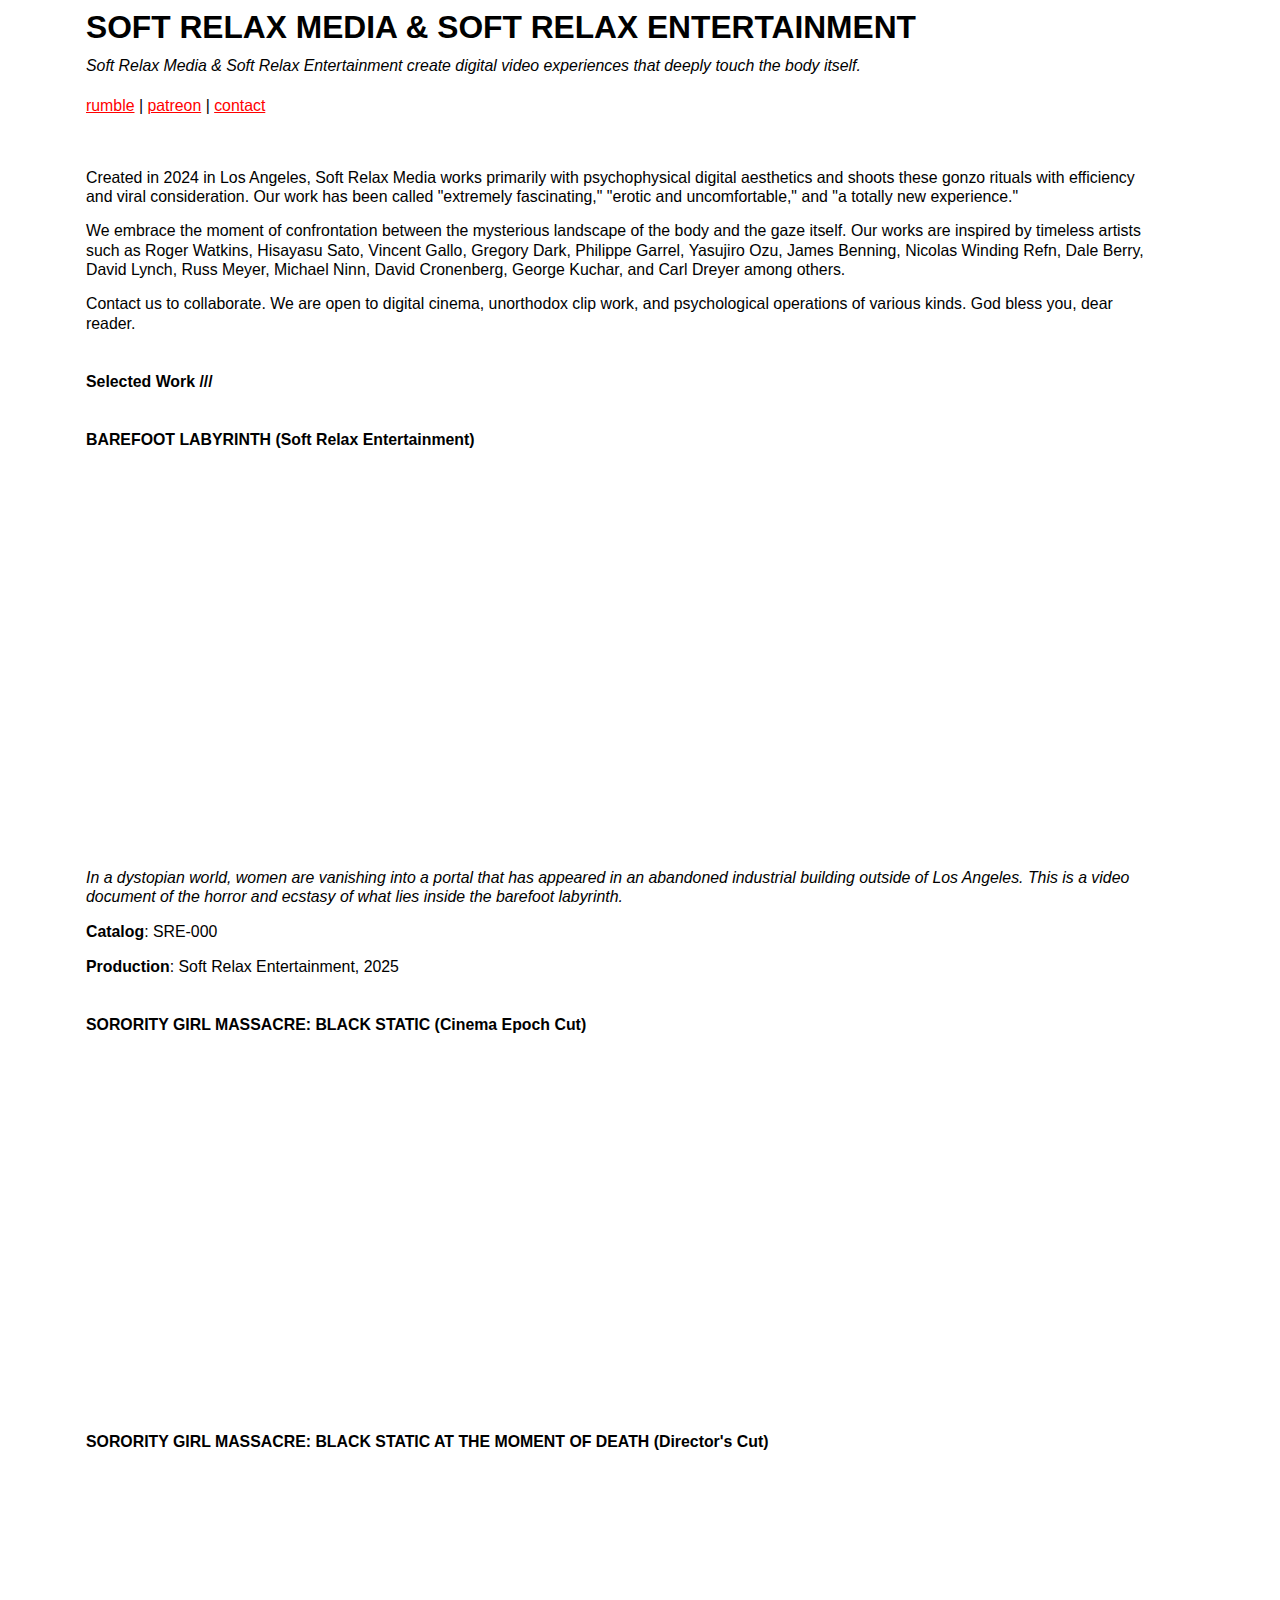
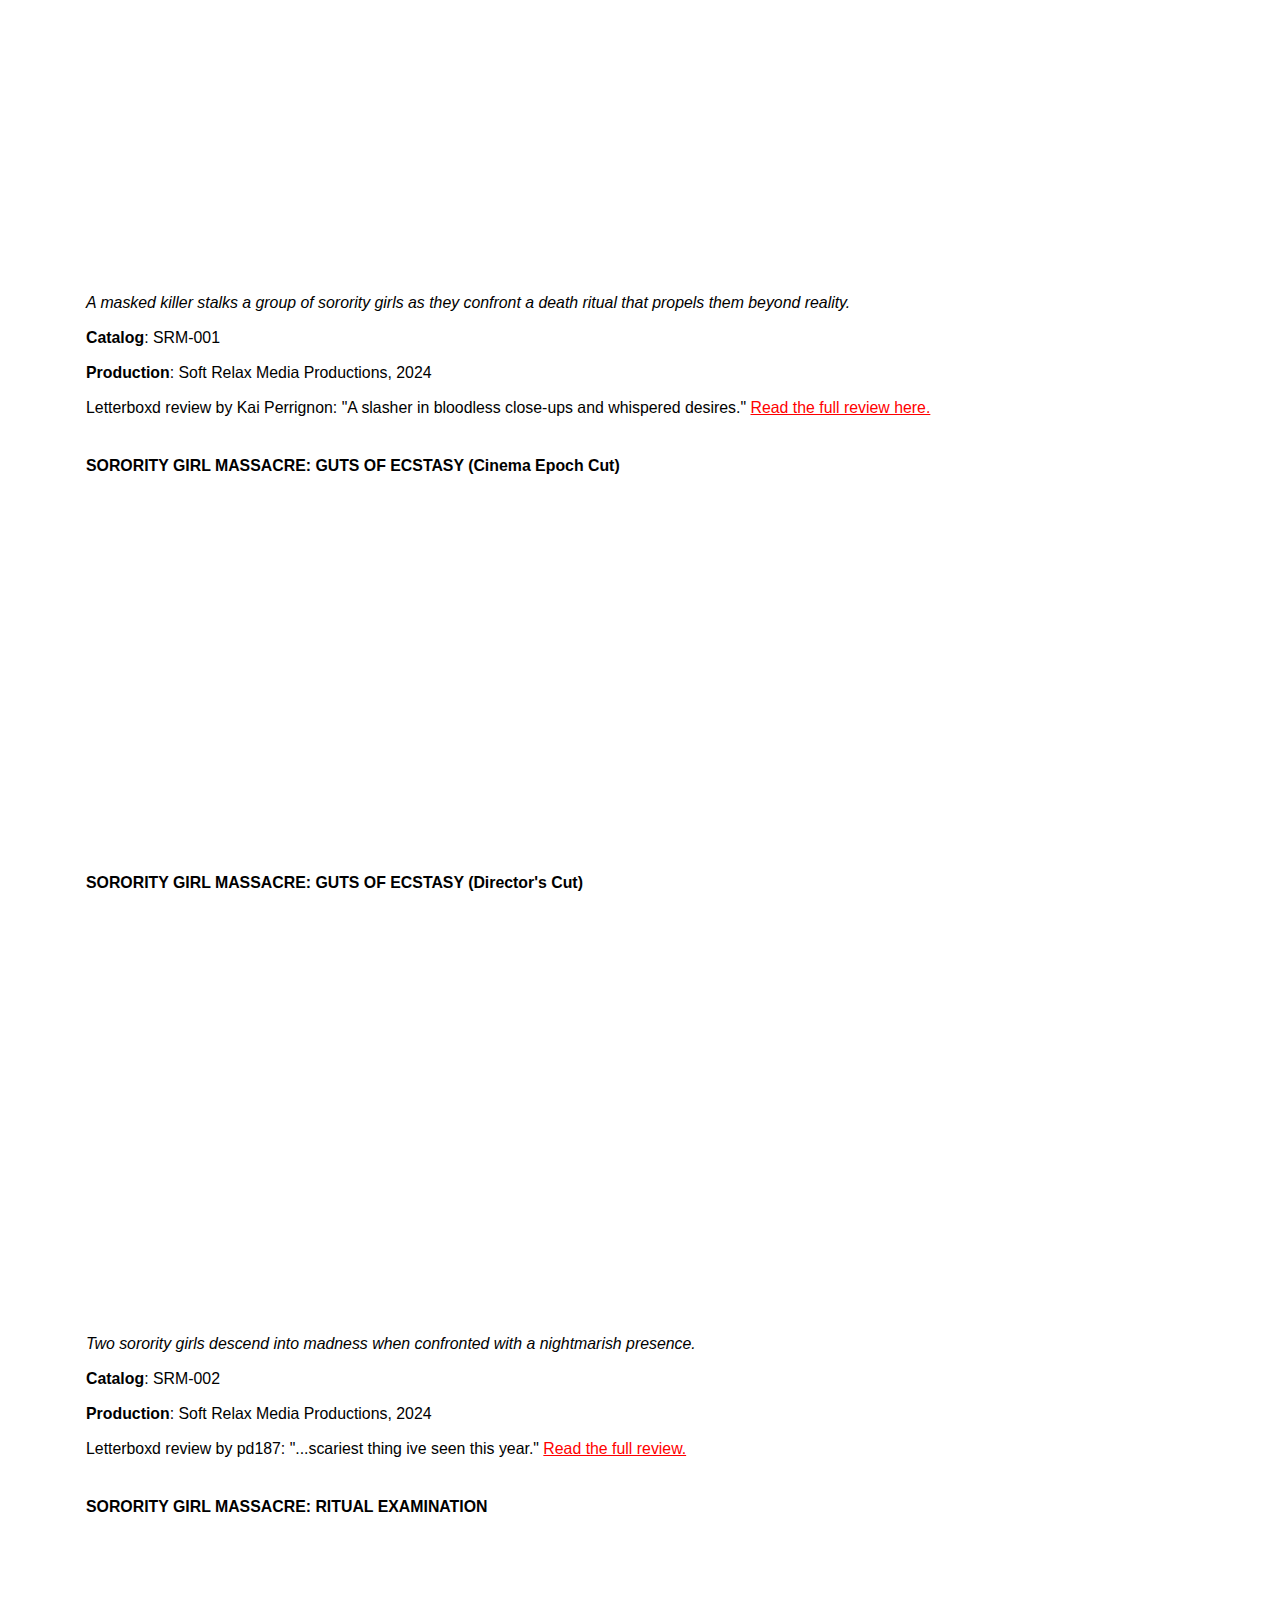
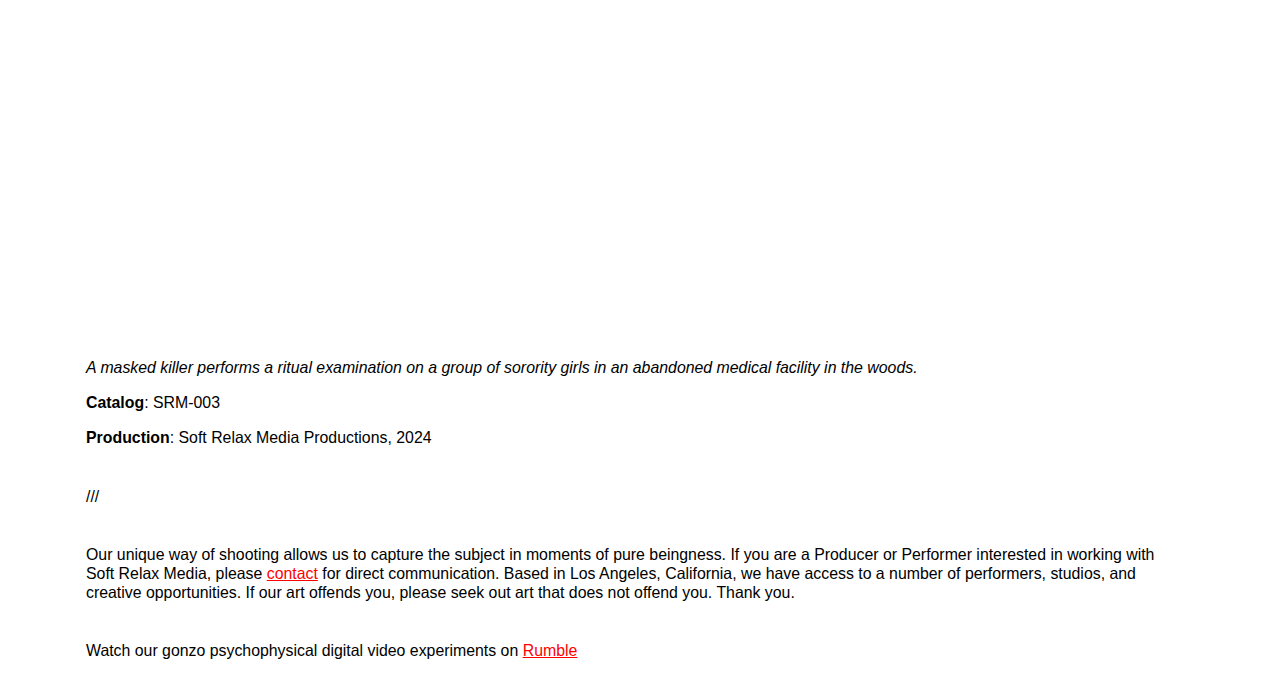
<file: index.html>
<!DOCTYPE html>
<html>
<head>
  <title>Soft Relax Media</title>
  <meta name="description" content="Soft Relax Media, indie movies, body horror movies, slasher movies, psychophysical, Soft Relax Media Productions, Sorority Girl Massacre, horror movies, dreamcore, weirdcore, weird clips, relaxing ASMR, soft ASMR, indie horror movies, psychosexual movies">
  <meta name="robots" content="index, follow">
  <link rel="stylesheet" type="text/css" href="mystyle.css">
  <link rel="canonical" href="https://softrelaxmedia.com" />
  <link rel="icon" href="srm-image-7-favicon-size.png">
</head>
<body>
<h1><strong>SOFT RELAX MEDIA & SOFT RELAX ENTERTAINMENT</strong></h1>
<p><i>Soft Relax Media & Soft Relax Entertainment create digital video experiences that deeply touch the body itself.</i></p>
<h4><p><a href="https://rumble.com/softrelaxmedia" target="_blank" rel="noopener noreferrer">rumble</a> | <a href="https://patreon.com/softrelaxmedia" target="_blank" rel="noopener noreferrer">patreon</a> | <a href="mailto:softrelaxmedia@gmail.com">contact</a></p>
    <br>
    <br>
  <p>Created in 2024 in Los Angeles, Soft Relax Media works primarily with psychophysical digital aesthetics and shoots these gonzo rituals with efficiency and viral consideration. Our work has been called "extremely fascinating," "erotic and uncomfortable," and "a totally new experience."</p>
  <p>We embrace the moment of confrontation between the mysterious landscape of the body and the gaze itself. Our works are inspired by timeless artists such as Roger Watkins, Hisayasu Sato, Vincent Gallo, Gregory Dark, Philippe Garrel, Yasujiro Ozu, James Benning, Nicolas Winding Refn, Dale Berry, David Lynch, Russ Meyer, Michael Ninn, David Cronenberg, George Kuchar, and Carl Dreyer among others.</p>
  <p>Contact us to collaborate. We are open to digital cinema, unorthodox clip work, and psychological operations of various kinds. God bless you, dear reader.</p>

<br>
  <p><b>Selected Work ///</b></p>
  <br>
  <p><b>BAREFOOT LABYRINTH (Soft Relax Entertainment)</b></p>
  <br>
  <p><iframe class="rumble" width="640" height="360" src="https://rumble.com/embed/v6pf72x/?pub=3an0fk" frameborder="0" allowfullscreen></iframe>
  <br>
  <p><i>In a dystopian world, women are vanishing into a portal that has appeared in an abandoned industrial building outside of Los Angeles. This is a video document of the horror and ecstasy of what lies inside the barefoot labyrinth.</i></p>
  <p><b>Catalog</b>: SRE-000</p>
  <p><b>Production</b>: Soft Relax Entertainment, 2025</p>
  <br>
  <p><b>SORORITY GIRL MASSACRE: BLACK STATIC (Cinema Epoch Cut)</b></p>
  <br>
  <p><iframe width="560" height="315" src="https://www.youtube.com/embed/on3pC527N34?si=YllY6nkjqFXGFdHA" title="YouTube video player" frameborder="0" allow="accelerometer; autoplay; clipboard-write; encrypted-media; gyroscope; picture-in-picture; web-share" referrerpolicy="strict-origin-when-cross-origin" allowfullscreen></iframe></p>
  <br>
  <p><b>SORORITY GIRL MASSACRE: BLACK STATIC AT THE MOMENT OF DEATH (Director's Cut)</b></p>
  <br>
  <p><iframe class="rumble" width="640" height="360" src="https://rumble.com/embed/v56reo3/?pub=3an0fk" frameborder="0" allowfullscreen></iframe></p>
  <br>
  <p><i>A masked killer stalks a group of sorority girls as they confront a death ritual that propels them beyond reality.</i></p>
  <p><b>Catalog</b>: SRM-001</p>
  <p><b>Production</b>: Soft Relax Media Productions, 2024</p>
  <p>Letterboxd review by Kai Perrignon: "A slasher in bloodless close-ups and whispered desires." <a href="https://letterboxd.com/kaiamlegend/film/sorority-girl-massacre-black-static-at-the/">Read the full review here.</a></p>
  <br>
  <p><b>SORORITY GIRL MASSACRE: GUTS OF ECSTASY (Cinema Epoch Cut)</b></p>
  <br>
  <p><iframe width="560" height="315" src="https://www.youtube.com/embed/-Lg9FRyDJjc?si=sFJ9STaHrnzFrSeq" title="YouTube video player" frameborder="0" allow="accelerometer; autoplay; clipboard-write; encrypted-media; gyroscope; picture-in-picture; web-share" referrerpolicy="strict-origin-when-cross-origin" allowfullscreen></iframe></p>
  <br>
  <p><b>SORORITY GIRL MASSACRE: GUTS OF ECSTASY (Director's Cut)</b></p>
  <br>
  <p><iframe class="rumble" width="640" height="360" src="https://rumble.com/embed/v59ai6b/?pub=3an0fk" frameborder="0" allowfullscreen></iframe></p>
  <br>
  <p><i>Two sorority girls descend into madness when confronted with a nightmarish presence.</i></p>
  <p><b>Catalog</b>: SRM-002</p>
  <p><b>Production</b>: Soft Relax Media Productions, 2024</p>
  <p>Letterboxd review by pd187: "...scariest thing ive seen this year." <a href="https://letterboxd.com/pd187/film/sorority-girl-massacre-guts-of-ecstasy/">Read the full review.</a></p>
  <br>
   <p><b>SORORITY GIRL MASSACRE: RITUAL EXAMINATION</b></p>
  <br>
  <p><iframe class="rumble" width="640" height="360" src="https://rumble.com/embed/v5b9j3g/?pub=3an0fk" frameborder="0" allowfullscreen></iframe></p>
  <br>
  <p><i>A masked killer performs a ritual examination on a group of sorority girls in an abandoned medical facility in the woods.</i></p>
  <p><b>Catalog</b>: SRM-003</p>
  <p><b>Production</b>: Soft Relax Media Productions, 2024</p>
  <br>
  <p>///</p>
  <br>
  <p>Our unique way of shooting allows us to capture the subject in moments of pure beingness. If you are a Producer or Performer interested in working with Soft Relax Media, please <a href="mailto:softrelaxmedia@gmail.com">contact</a> for direct communication. Based in Los Angeles, California, we have access to a number of performers, studios, and creative opportunities. If our art offends you, please seek out art that does not offend you. Thank you.</p>
  <br>
  <p>Watch our gonzo psychophysical digital video experiments on <a href="https://rumble.com/register/srm2/" target="_blank" rel="noopener noreferrer">Rumble</a></p>
</body>
</html>
</file>
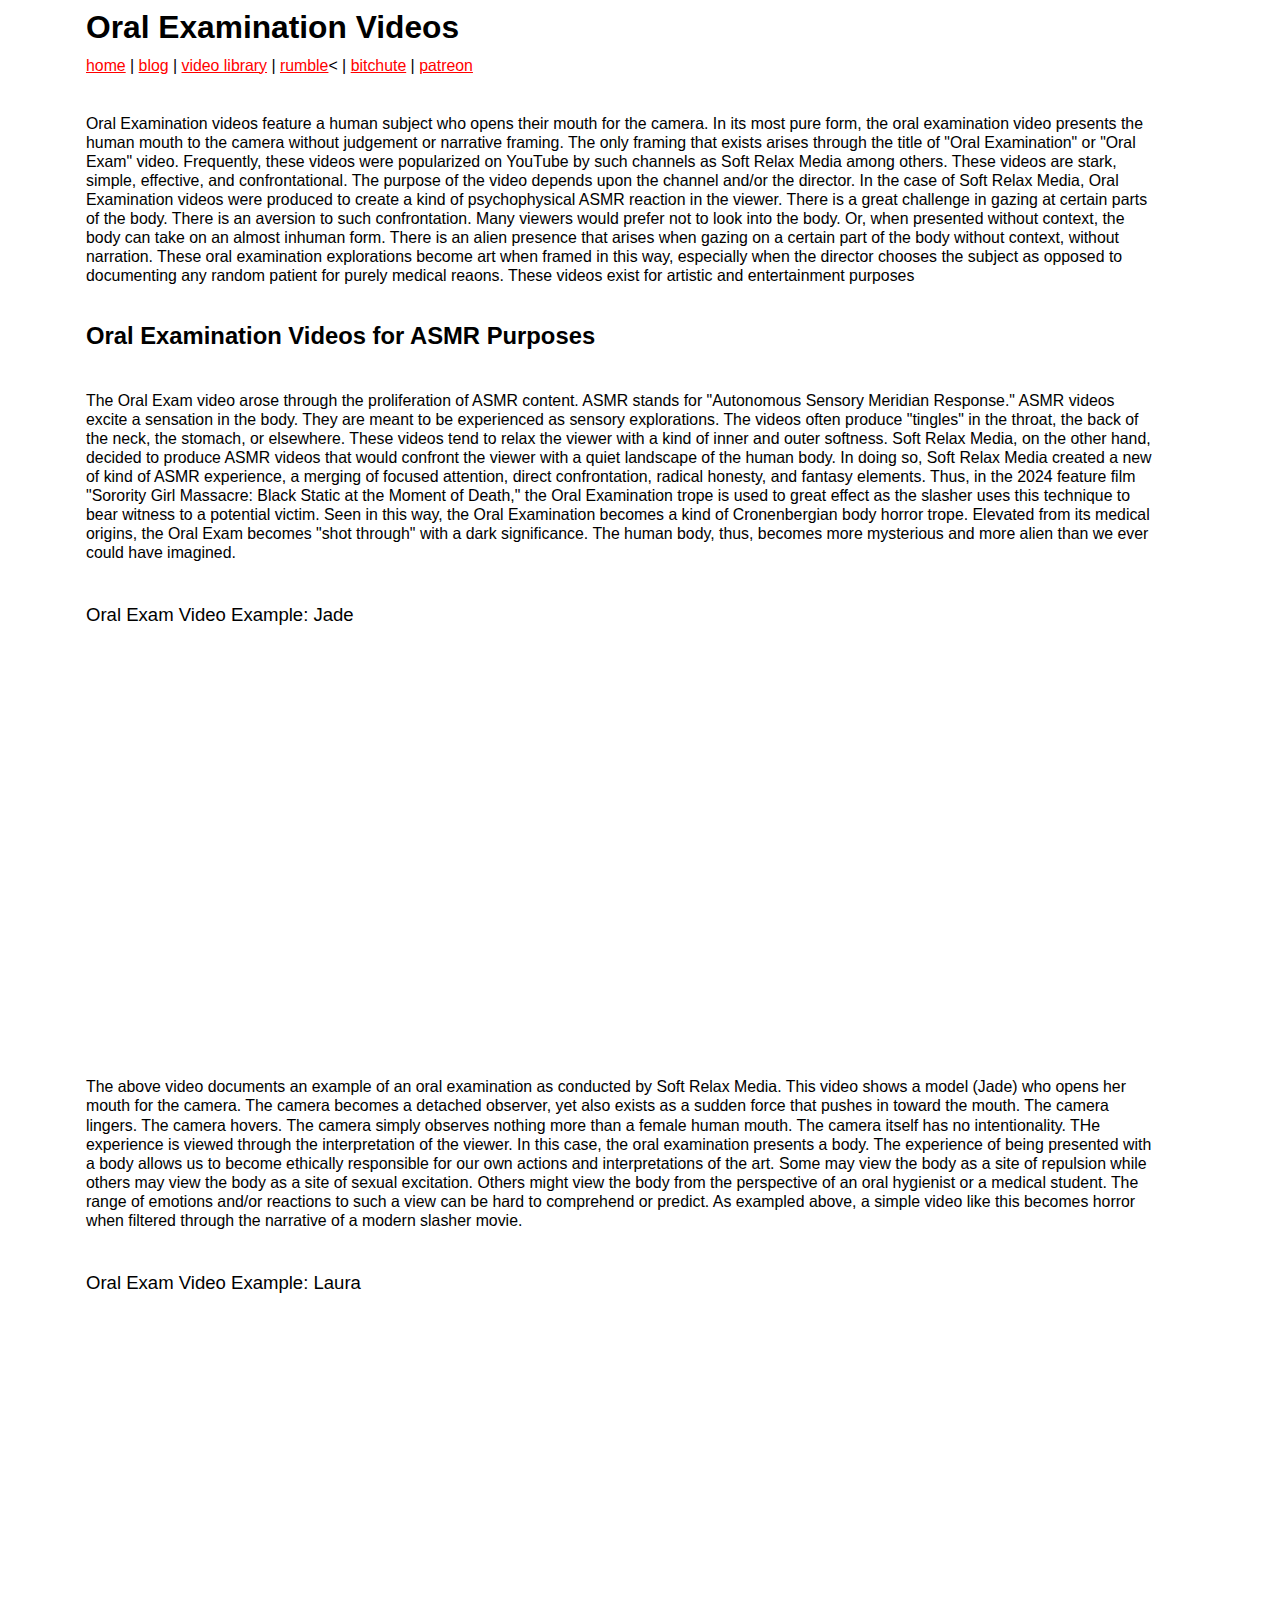
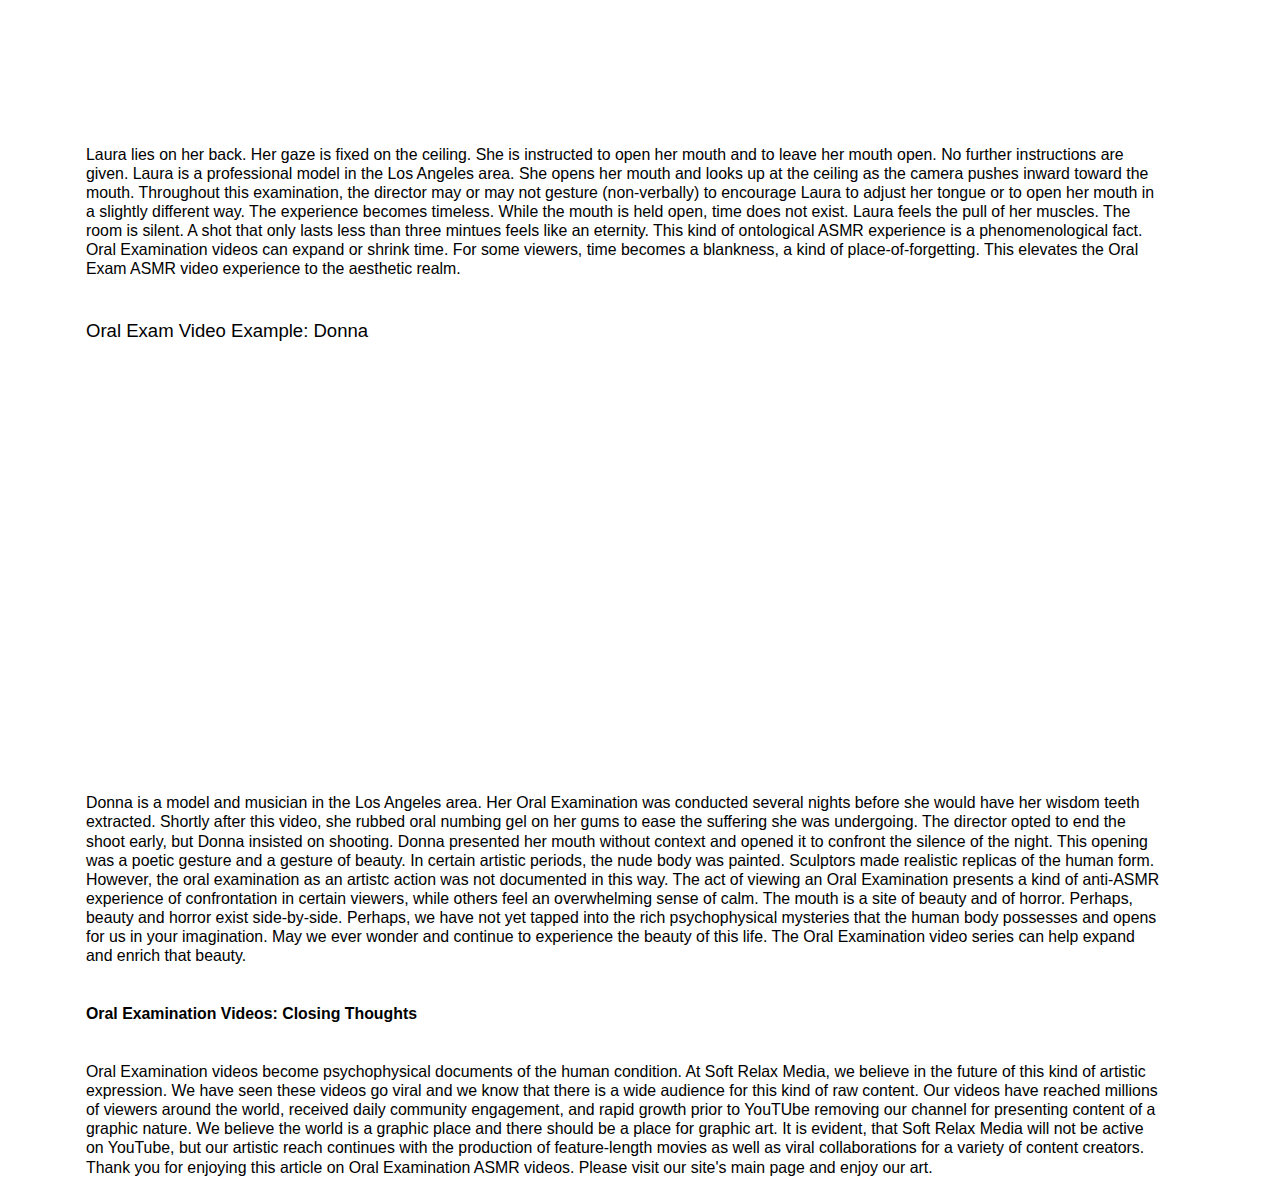
<file: oral-examination-videos.html>
<!doctype html>
<html>
  <head>
    <title>Oral Examination Videos</title>
    <meta name="description" content="oral examination videos, oral exam videos, oral exam vids, open mouth videos, open mouth vid, mouth asmr, asmr mouth videos, oral exam clinical videos, custom oral exam videos">
    <meta name="robots" content="index, follow">
    <link rel="stylesheet" type="text/css" href="mystyle.css">
    <link rel="canonical" href="https://softrelaxmedia.com" />
    <link rel="icon" href="srm-image-7-favicon-size.png">
  </head>
<h1>Oral Examination Videos</h1>
  <p><a href="https://softrelaxmedia.com">home</a> | <a href="https://softrelaxmedia.com/blog">blog</a> | <a href="https://softrelaxmedia.com/video-library.html">video library</a> | <a href="https://rumble.com/softrelaxmedia">rumble</a>< | <a href="https://www.bitchute.com/channel/softrelaxmedia">bitchute</a> | <a href="https://patreon.com/softrelaxmedia">patreon</a></p>
  <br>
  <p>Oral Examination videos feature a human subject who opens their mouth for the camera. In its most pure form, the oral examination video presents the human mouth to the camera without judgement or narrative framing. The only framing that exists arises through the title of "Oral Examination" or "Oral Exam" video. Frequently, these videos were popularized on YouTube by such channels as Soft Relax Media among others. These videos are stark, simple, effective, and confrontational. The purpose of the video depends upon the channel and/or the director. In the case of Soft Relax Media, Oral Examination videos were produced to create a kind of psychophysical ASMR reaction in the viewer. There is a great challenge in gazing at certain parts of the body. There is an aversion to such confrontation. Many viewers would prefer not to look into the body. Or, when presented without context, the body can take on an almost inhuman form. There is an alien presence that arises when gazing on a certain part of the body without context, without narration. These oral examination explorations become art when framed in this way, especially when the director chooses the subject as opposed to documenting any random patient for purely medical reaons. These videos exist for artistic and entertainment purposes</p>
<br>
<h2>Oral Examination Videos for ASMR Purposes</h2>
  <br>
  <p>The Oral Exam video arose through the proliferation of ASMR content. ASMR stands for "Autonomous Sensory Meridian Response." ASMR videos excite a sensation in the body. They are meant to be experienced as sensory explorations. The videos often produce "tingles" in the throat, the back of the neck, the stomach, or elsewhere. These videos tend to relax the viewer with a kind of inner and outer softness. Soft Relax Media, on the other hand, decided to produce ASMR videos that would confront the viewer with a quiet landscape of the human body. In doing so, Soft Relax Media created a new of kind of ASMR experience, a merging of focused attention, direct confrontation, radical honesty, and fantasy elements. Thus, in the 2024 feature film "Sorority Girl Massacre: Black Static at the Moment of Death," the Oral Examination trope is used to great effect as the slasher uses this technique to bear witness to a potential victim. Seen in this way, the Oral Examination becomes a kind of Cronenbergian body horror trope. Elevated from its medical origins, the Oral Exam becomes "shot through" with a dark significance. The human body, thus, becomes more mysterious and more alien than we ever could have imagined.</p>
  <br>
  <h3><p>Oral Exam Video Example: Jade</p></h3>
  <br>
  <p><iframe class="rumble" width="640" height="360" src="https://rumble.com/embed/v59muqd/?pub=3an0fk" frameborder="0" allowfullscreen></iframe></p>
  <br>
  <p>The above video documents an example of an oral examination as conducted by Soft Relax Media. This video shows a model (Jade) who opens her mouth for the camera. The camera becomes a detached observer, yet also exists as a sudden force that pushes in toward the mouth. The camera lingers. The camera hovers. The camera simply observes nothing more than a female human mouth. The camera itself has no intentionality. THe experience is viewed through the interpretation of the viewer. In this case, the oral examination presents a body. The experience of being presented with a body allows us to become ethically responsible for our own actions and interpretations of the art. Some may view the body as a site of repulsion while others may view the body as a site of sexual excitation. Others might view the body from the perspective of an oral hygienist or a medical student. The range of emotions and/or reactions to such a view can be hard to comprehend or predict. As exampled above, a simple video like this becomes horror when filtered through the narrative of a modern slasher movie.</p>
  <br>
  <h3><p>Oral Exam Video Example: Laura</p></h3>
  <br>
  <p><iframe class="rumble" width="640" height="360" src="https://rumble.com/embed/v59o4be/?pub=3an0fk" frameborder="0" allowfullscreen></iframe></p>
  <br>
  <p>Laura lies on her back. Her gaze is fixed on the ceiling. She is instructed to open her mouth and to leave her mouth open. No further instructions are given. Laura is a professional model in the Los Angeles area. She opens her mouth and looks up at the ceiling as the camera pushes inward toward the mouth. Throughout this examination, the director may or may not gesture (non-verbally) to encourage Laura to adjust her tongue or to open her mouth in a slightly different way. The experience becomes timeless. While the mouth is held open, time does not exist. Laura feels the pull of her muscles. The room is silent. A shot that only lasts less than three mintues feels like an eternity. This kind of ontological ASMR experience is a phenomenological fact. Oral Examination videos can expand or shrink time. For some viewers, time becomes a blankness, a kind of place-of-forgetting. This elevates the Oral Exam ASMR video experience to the aesthetic realm.</p>
  <br>
  <h3><p>Oral Exam Video Example: Donna</p></h3>
  <br>
  <p><iframe class="rumble" width="640" height="360" src="https://rumble.com/embed/v59mt1x/?pub=3an0fk" frameborder="0" allowfullscreen></iframe></p>
  <br>
  <p>Donna is a model and musician in the Los Angeles area. Her Oral Examination was conducted several nights before she would have her wisdom teeth extracted. Shortly after this video, she rubbed oral numbing gel on her gums to ease the suffering she was undergoing. The director opted to end the shoot early, but Donna insisted on shooting. Donna presented her mouth without context and opened it to confront the silence of the night. This opening was a poetic gesture and a gesture of beauty. In certain artistic periods, the nude body was painted. Sculptors made realistic replicas of the human form. However, the oral examination as an artistc action was not documented in this way. The act of viewing an Oral Examination presents a kind of anti-ASMR experience of confrontation in certain viewers, while others feel an overwhelming sense of calm. The mouth is a site of beauty and of horror. Perhaps, beauty and horror exist side-by-side. Perhaps, we have not yet tapped into the rich psychophysical mysteries that the human body possesses and opens for us in your imagination. May we ever wonder and continue to experience the beauty of this life. The Oral Examination video series can help expand and enrich that beauty.</p>
  <br>
  <p><strong>Oral Examination Videos: Closing Thoughts</strong></p>
  <br>
  <p>Oral Examination videos become psychophysical documents of the human condition. At Soft Relax Media, we believe in the future of this kind of artistic expression. We have seen these videos go viral and we know that there is a wide audience for this kind of raw content. Our videos have reached millions of viewers around the world, received daily community engagement, and rapid growth prior to YouTUbe removing our channel for presenting content of a graphic nature. We believe the world is a graphic place and there should be a place for graphic art. It is evident, that Soft Relax Media will not be active on YouTube, but our artistic reach continues with the production of feature-length movies as well as viral collaborations for a variety of content creators. Thank you for enjoying this article on Oral Examination ASMR videos. Please visit our site's main page and enjoy our art.</p>





</html>
</file>
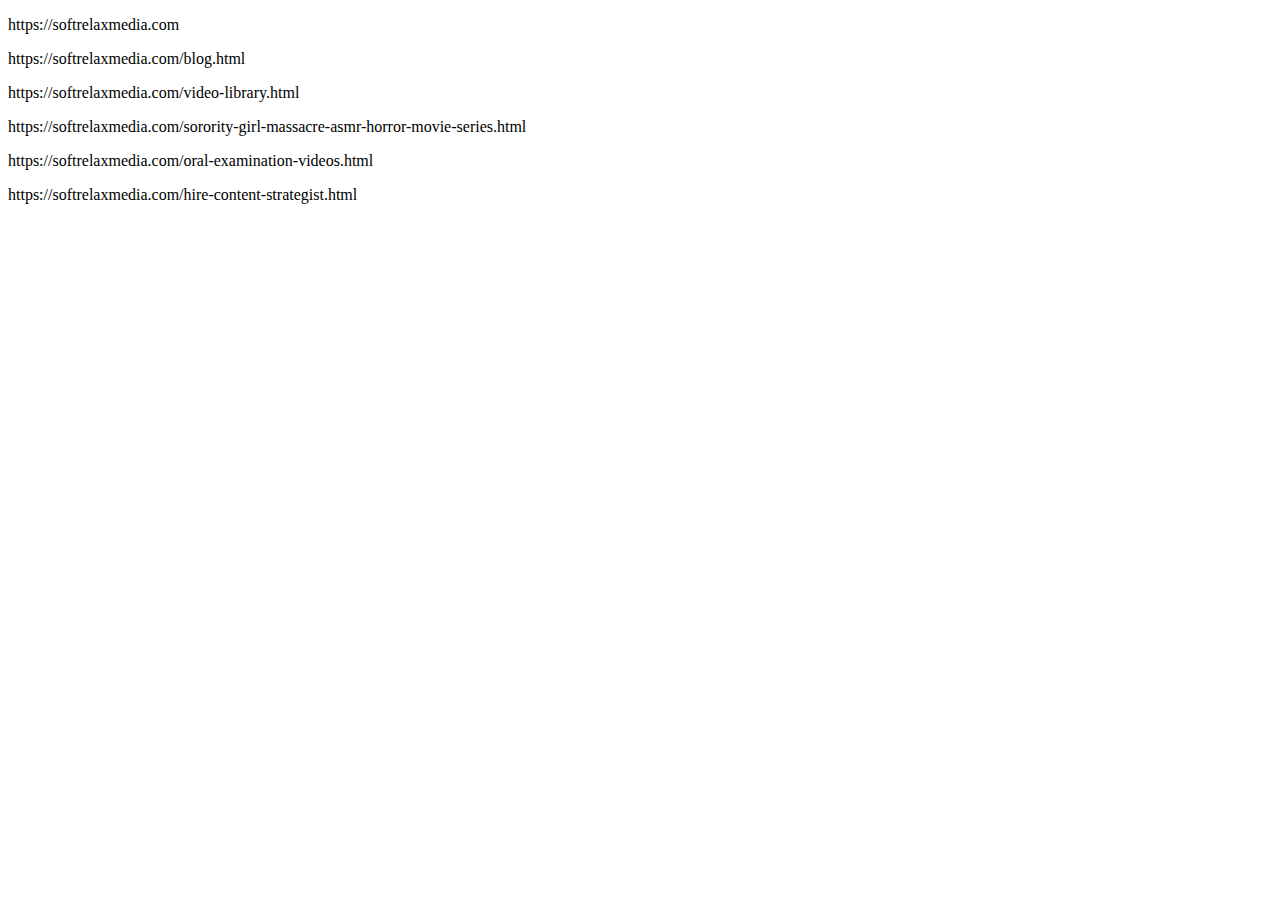
<file: sitemap.html>
<!doctype html>
<p>https://softrelaxmedia.com</p>
<p>https://softrelaxmedia.com/blog.html</p>
<p>https://softrelaxmedia.com/video-library.html</p>
<p>https://softrelaxmedia.com/sorority-girl-massacre-asmr-horror-movie-series.html</p>
<p>https://softrelaxmedia.com/oral-examination-videos.html</p>
<p>https://softrelaxmedia.com/hire-content-strategist.html</p>
</html>
</file>
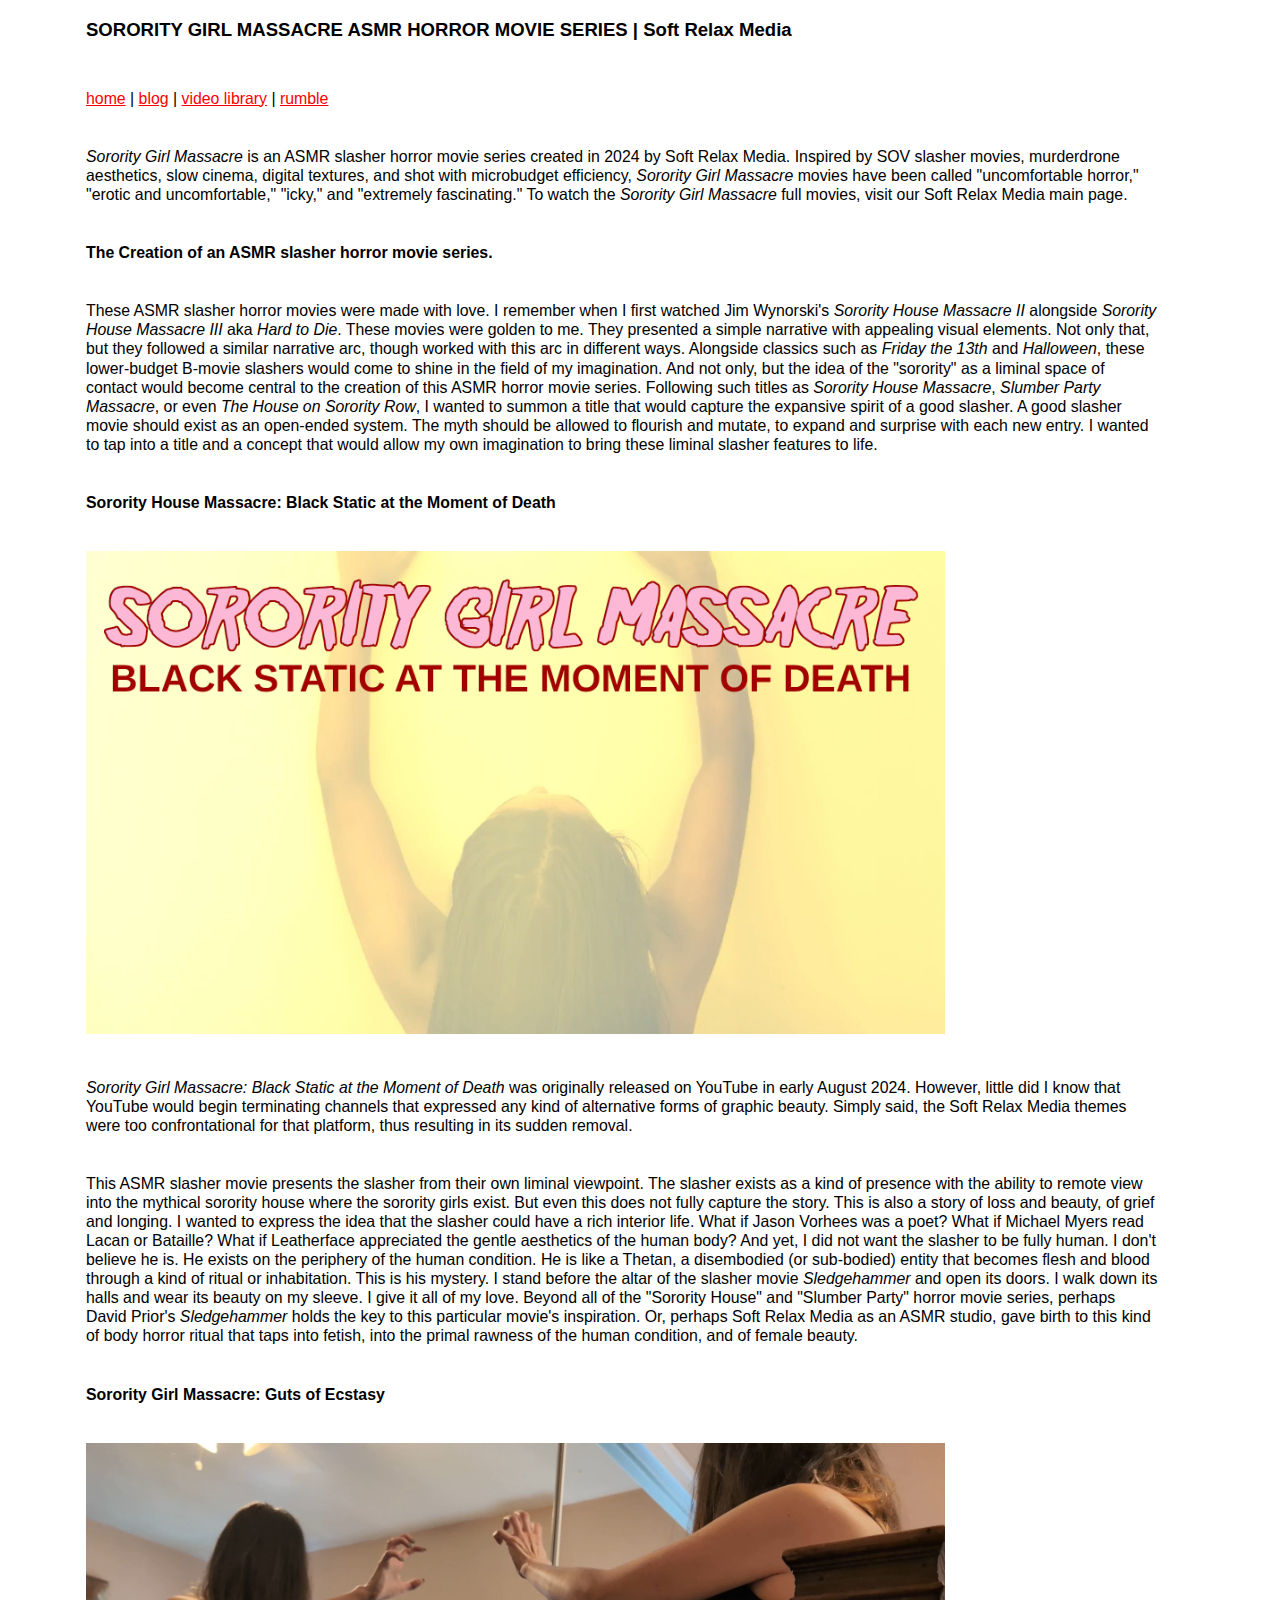
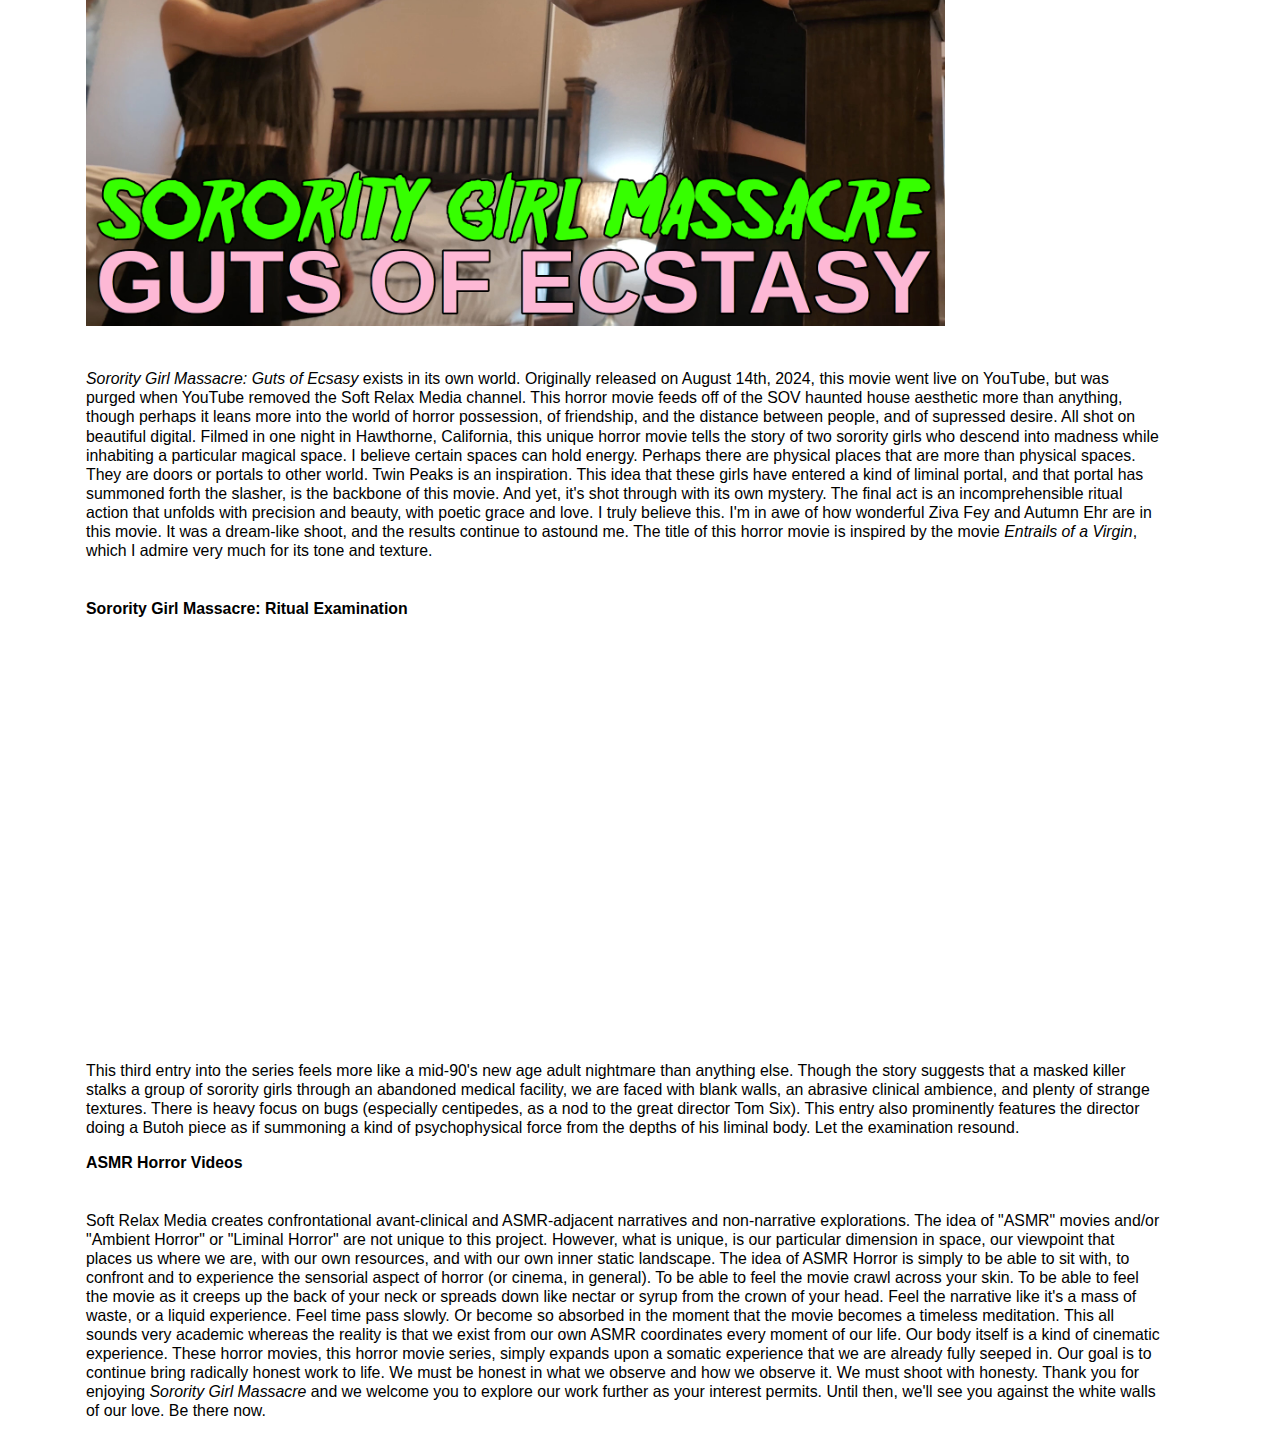
<file: sorority-girl-massacre-asmr-horror-movie-series.html>
<!doctype html>
<html>
  <head>
    <title>Sorority Girl Massacre ASMR Horror Movie Series</title>
    <meta name="description" content="Sorority Girl Massacre, Horror Movie, Full Movie, ASMR Horror, Sorority Girl Slasher Movie, ASMR Slasher, Liminal Horror, Liminal Slasher, Sorority Girl Massacre Horror Series, Slasher Horror Tropes">
    <meta name="robots" content="index, follow">
    <link rel="stylesheet" type="text/css" href="mystyle.css">
    <link rel="canonical" href="https://softrelaxmedia.com" />
    <link rel="icon" href="srm-image-7-favicon-size.png">
  </head>
<body>
<h3><p><strong>SORORITY GIRL MASSACRE ASMR HORROR MOVIE SERIES | Soft Relax Media</strong></p></h3>
<br>
<p><a href="https://softrelaxmedia.com">home</a> | <a href="https://softrelaxmedia.com/blog">blog</a> | <a href="https://softrelaxmedia.com/video-library.html">video library</a> | <a href="https://rumble.com/softrelaxmedia">rumble</a></p>
<br>
  <p><i>Sorority Girl Massacre</i> is an ASMR slasher horror movie series created in 2024 by Soft Relax Media. Inspired by SOV slasher movies, murderdrone aesthetics, slow cinema, digital textures, and shot with microbudget efficiency, <i>Sorority Girl Massacre</i> movies have been called "uncomfortable horror," "erotic and uncomfortable," "icky," and "extremely fascinating." To watch the <i>Sorority Girl Massacre</i> full movies, visit our Soft Relax Media main page.</p>
<br>
<p><b>The Creation of an ASMR slasher horror movie series.</b></p>
<br>
<p>These ASMR slasher horror movies were made with love. I remember when I first watched Jim Wynorski's <i>Sorority House Massacre II</i> alongside <i>Sorority House Massacre III</i> aka <i>Hard to Die</i>. These movies were golden to me. They presented a simple narrative with appealing visual elements. Not only that, but they followed a similar narrative arc, though worked with this arc in different ways. Alongside classics such as <i>Friday the 13th</i> and <i>Halloween</i>, these lower-budget B-movie slashers would come to shine in the field of my imagination. And not only, but the idea of the "sorority" as a liminal space of contact would become central to the creation of this ASMR horror movie series. Following such titles as <i>Sorority House Massacre</i>, <i>Slumber Party Massacre</i>, or even <i>The House on Sorority Row</i>, I wanted to summon a title that would capture the expansive spirit of a good slasher. A good slasher movie should exist as an open-ended system. The myth should be allowed to flourish and mutate, to expand and surprise with each new entry. I wanted to tap into a title and a concept that would allow my own imagination to bring these liminal slasher features to life.</p>
<br>
<p><b>Sorority House Massacre: Black Static at the Moment of Death</b></p>
<br>
<p><img src="sgm-black-static-169size.jpg" alt="Sorority Girl Massacre" class="responsive"></p>
<br>
<p><i>Sorority Girl Massacre: Black Static at the Moment of Death</i> was originally released on YouTube in early August 2024. However, little did I know that YouTube would begin terminating channels that expressed any kind of alternative forms of graphic beauty. Simply said, the Soft Relax Media themes were too confrontational for that platform, thus resulting in its sudden removal.</p>
<br>
<p>This ASMR slasher movie presents the slasher from their own liminal viewpoint. The slasher exists as a kind of presence with the ability to remote view into the mythical sorority house where the sorority girls exist. But even this does not fully capture the story. This is also a story of loss and beauty, of grief and longing. I wanted to express the idea that the slasher could have a rich interior life. What if Jason Vorhees was a poet? What if Michael Myers read Lacan or Bataille? What if Leatherface appreciated the gentle aesthetics of the human body? And yet, I did not want the slasher to be fully human. I don't believe he is. He exists on the periphery of the human condition. He is like a Thetan, a disembodied (or sub-bodied) entity that becomes flesh and blood through a kind of ritual or inhabitation. This is his mystery. I stand before the altar of the slasher movie <i>Sledgehammer</i> and open its doors. I walk down its halls and wear its beauty on my sleeve. I give it all of my love. Beyond all of the "Sorority House" and "Slumber Party" horror movie series, perhaps David Prior's <i>Sledgehammer</i> holds the key to this particular movie's inspiration. Or, perhaps Soft Relax Media as an ASMR studio, gave birth to this kind of body horror ritual that taps into fetish, into the primal rawness of the human condition, and of female beauty.</p>
<br>
<p><b>Sorority Girl Massacre: Guts of Ecstasy</b></p>
<br>
<p><img src="sgm-guts-of-ecstasy-poster-yt.jpg" alt="Sorority Girl Horror Movie Series" class="responsive"></p>
<br>
<p><i>Sorority Girl Massacre: Guts of Ecsasy</i> exists in its own world. Originally released on August 14th, 2024, this movie went live on YouTube, but was purged when YouTube removed the Soft Relax Media channel. This horror movie feeds off of the SOV haunted house aesthetic more than anything, though perhaps it leans more into the world of horror possession, of friendship, and the distance between people, and of supressed desire. All shot on beautiful digital. Filmed in one night in Hawthorne, California, this unique horror movie tells the story of two sorority girls who descend into madness while inhabiting a particular magical space. I believe certain spaces can hold energy. Perhaps there are physical places that are more than physical spaces. They are doors or portals to other world. Twin Peaks is an inspiration. This idea that these girls have entered a kind of liminal portal, and that portal has summoned forth the slasher, is the backbone of this movie. And yet, it's shot through with its own mystery. The final act is an incomprehensible ritual action that unfolds with precision and beauty, with poetic grace and love. I truly believe this. I'm in awe of how wonderful Ziva Fey and Autumn Ehr are in this movie. It was a dream-like shoot, and the results continue to astound me. The title of this horror movie is inspired by the movie <i>Entrails of a Virgin</i>, which I admire very much for its tone and texture.</p>
<br>
<p><b>Sorority Girl Massacre: Ritual Examination</b></p>
<br>
<p><iframe width="640" height="360" scrolling="no" frameborder="0" style="border: none;" src="https://www.bitchute.com/embed/AgbLocCfB25O/"></iframe></p>
<br>
<p>This third entry into the series feels more like a mid-90's new age adult nightmare than anything else. Though the story suggests that a masked killer stalks a group of sorority girls through an abandoned medical facility, we are faced with blank walls, an abrasive clinical ambience, and plenty of strange textures. There is heavy focus on bugs (especially centipedes, as a nod to the great director Tom Six). This entry also prominently features the director doing a Butoh piece as if summoning a kind of psychophysical force from the depths of his liminal body. Let the examination resound. 
<br>
<p><b>ASMR Horror Videos</b></p>
<br>
<p>Soft Relax Media creates confrontational avant-clinical and ASMR-adjacent narratives and non-narrative explorations. The idea of "ASMR" movies and/or "Ambient Horror" or "Liminal Horror" are not unique to this project. However, what is unique, is our particular dimension in space, our viewpoint that places us where we are, with our own resources, and with our own inner static landscape. The idea of ASMR Horror is simply to be able to sit with, to confront and to experience the sensorial aspect of horror (or cinema, in general). To be able to feel the movie crawl across your skin. To be able to feel the movie as it creeps up the back of your neck or spreads down like nectar or syrup from the crown of your head. Feel the narrative like it's a mass of waste, or a liquid experience. Feel time pass slowly. Or become so absorbed in the moment that the movie becomes a timeless meditation. This all sounds very academic whereas the reality is that we exist from our own ASMR coordinates every moment of our life. Our body itself is a kind of cinematic experience. These horror movies, this horror movie series, simply expands upon a somatic experience that we are already fully seeped in. Our goal is to continue bring radically honest work to life. We must be honest in what we observe and how we observe it. We must shoot with honesty. Thank you for enjoying <i>Sorority Girl Massacre</i> and we welcome you to explore our work further as your interest permits. Until then, we'll see you against the white walls of our love. Be there now.</p> 

</body>
</html>
</file>
<file: mystyle.css>
body {
    background-color: white;
    margin-left: 43px;
    margin-right: 70px;
    line-height: 84%; 
    font-family: "Roboto", "Arial";
    font-size: 11.9pt;

}

a:link {
    color: red;
}

a:visited {
    color: brown;
}

a:hover {
    color: orange;
}

a:active {
    color: pink;
}

p {
    margin-bottom: 10px;
    margin-left: 43px;
    margin-right: 50px;
    line-height: 1.2em;
    font-weight: normal;
}

h1 {
    margin-left:43px;
}

h2 {
    margin-left:43px;
}

.responsive {
    width: 80%;
    height: auto;
}
</file>
